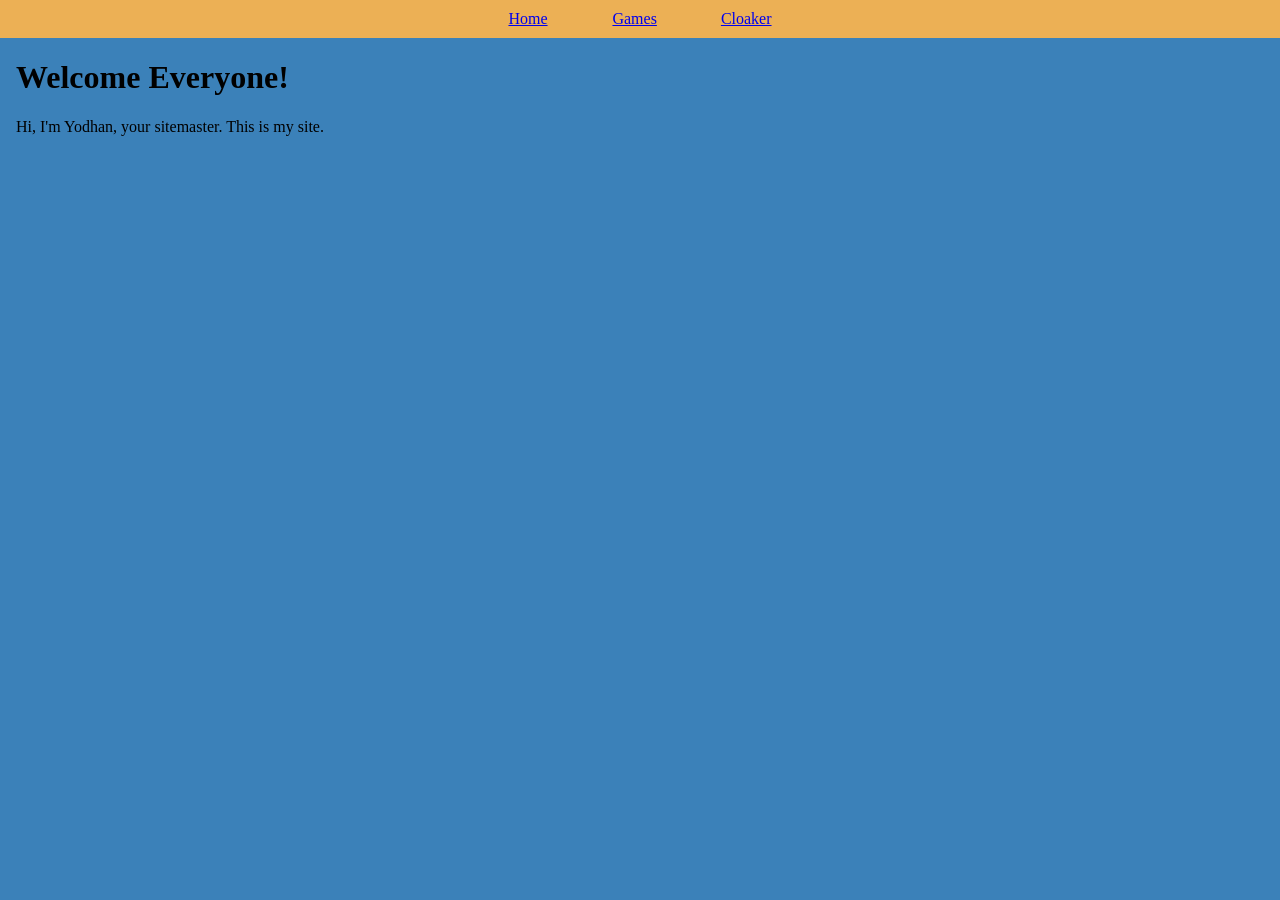
<file: index.html>
<!DOCTYPE html>
<html>

<head>
    <meta name="viewport" content="width=device-width, initial-scale=1.0" />
    <title>TheYodhanGuy's site</title>
    <link rel="stylesheet" href="/styles.css" />
    <script src="/assets/cloak.js"></script>
</head>

<body>
    <div class="sidebar">
        <a href="/">Home</a>
        <a href="/games">Games</a>
        <a href="/" onclick="openCloak();">Cloaker</a>
    </div>
    <div class="main">
        <h1 id="welcome">Welcome Everyone!</h1>
        <p>Hi, I'm Yodhan, your sitemaster. This is my site.</p>
    </div>
</body>

</html>
</file>
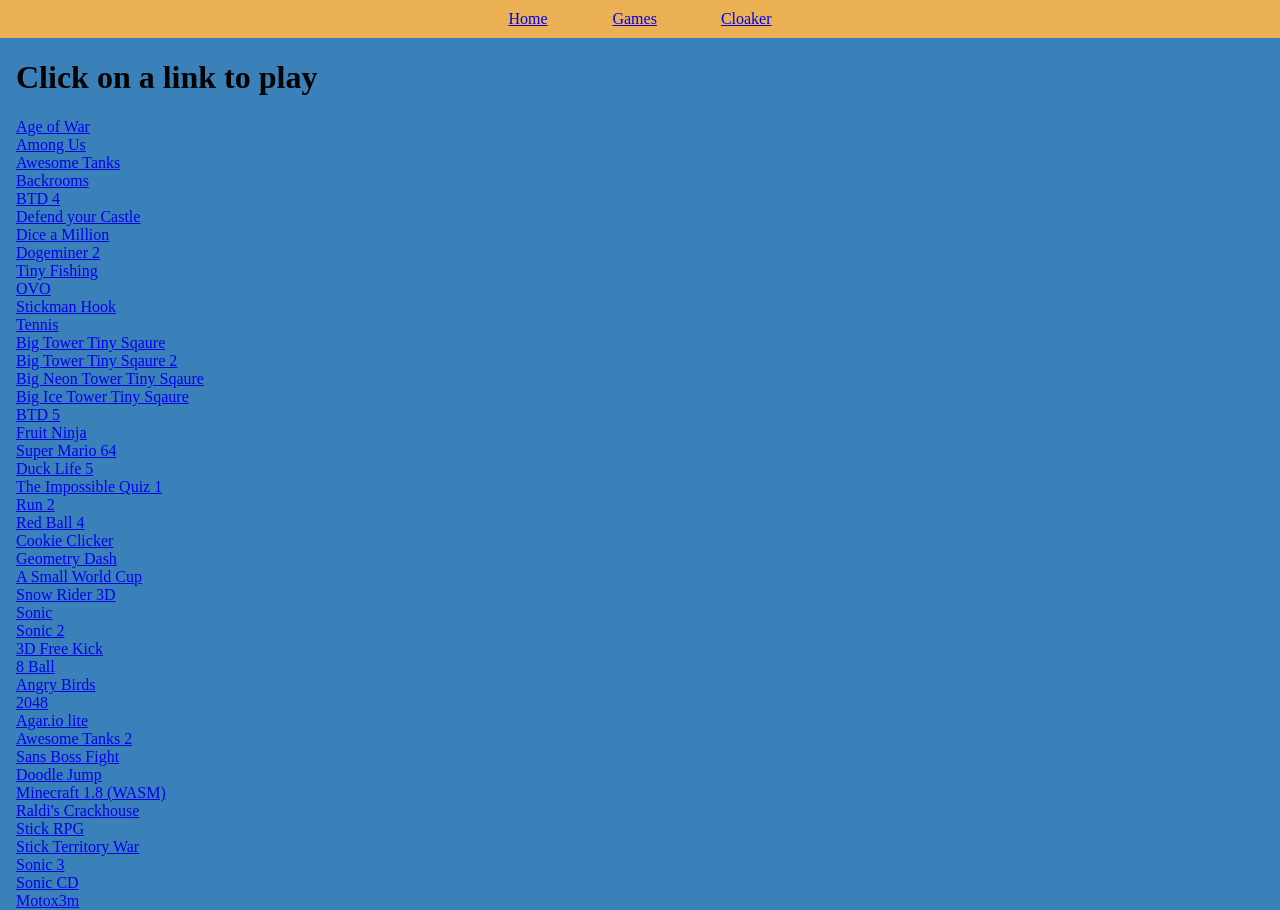
<file: games.html>
<!DOCTYPE html>
<html>

<head>
    <meta name="viewport" content="width=device-width, initial-scale=1.0" />
    <title>TheYodhanGuy's site</title>
    <link rel="stylesheet" href="/styles.css">
    <script src="/assets/cloak.js"></script>
</head>

<body>
    <div class="sidebar">
        <a href="/">Home</a>
        <a href="/games">Games</a>
        <a href="/" onclick="openCloak();">Cloaker</a>
    </div>
    <div class="main">
        <h1 id="welcome">Click on a link to play</h1>
        <a href="/games/ageofwar">Age of War</a>
        <a href="/games/amongus">Among Us</a>
        <a href="/games/awesome-tanks">Awesome Tanks</a>
        <a href="/games/backrooms">Backrooms</a>
        <a href="/games/btd4">BTD 4</a>
        <a href="/games/castle">Defend your Castle</a>
        <a href="/games/dice">Dice a Million</a>
        <a href="/games/dm2">Dogeminer 2</a>
        <a href="/games/fish">Tiny Fishing</a>
        <a href="/games/ovo">OVO</a>
        <a href="/games/stick-hook">Stickman Hook</a>
        <a href="/games/tennis">Tennis</a>
        <a href="/games/tower">Big Tower Tiny Sqaure</a>
        <a href="/games/tower-2">Big Tower Tiny Sqaure 2</a>
        <a href="/games/neon-tower">Big Neon Tower Tiny Sqaure</a>
        <a href="/games/ice-tower">Big Ice Tower Tiny Sqaure</a>
        <a href="/games/btd5">BTD 5</a>
        <a href="/games/fruit-ninja">Fruit Ninja</a>
        <a href="/games/sm64">Super Mario 64</a>
        <a href="/games/ducklife5">Duck Life 5</a>
        <a href="/games/quiz1">The Impossible Quiz 1</a>
        <a href="/games/run2">Run 2</a>
        <a href="/games/redball4">Red Ball 4</a>
        <a href="/games/cookie-clicker">Cookie Clicker</a>
        <a href="/games/gd">Geometry Dash</a>
        <a href="/games/smallsoccer">A Small World Cup</a>
        <a href="/games/snow3d">Snow Rider 3D</a>
        <a href="/games/sonic">Sonic</a>
        <a href="/games/sonic2">Sonic 2</a>
        <a href="/games/3d-free-kick">3D Free Kick</a>
        <a href="/games/8ball">8 Ball</a>
        <a href="/games/angry-birds">Angry Birds</a>
        <a href="/games/2048">2048</a>
        <a href="/games/agar-io-lite">Agar.io lite</a>
        <a href="/games/awesome-tanks-2">Awesome Tanks 2</a>
        <a href="/games/bad-time-simulator">Sans Boss Fight</a>
        <a href="/games/doodle-jump">Doodle Jump</a>
        <a href="/games/minecraft">Minecraft 1.8 (WASM)</a>
        <a href="/games/raldi">Raldi's Crackhouse</a>
        <a href="/games/stickrpg">Stick RPG</a>
        <a href="/games/stick-territory-war">Stick Territory War</a>
        <a href="/games/sonic3">Sonic 3</a>
        <a href="/games/sonicCD">Sonic CD</a>
        <a href="/games/motox3m">Motox3m</a>
    </div>
</body>

</html>
</file>
<file: styles.css>
body {
    margin: 0;
    padding: 0;
    width: 100vw;
    min-height: 100vh;
    background-color: #3b81b9;
    overflow-x: hidden;
}

.main {
    box-sizing: border-box;
    padding: 0px 16px;
}

.main a {
    display: flex;
    justify-self: center;
}

.sidebar {
  position: sticky;
  top: 0;
  padding: 10px 16px;
  background: #ecb055;
  color: #ffffff;
  display: flex;
  justify-content: center;
}

.sidebar a {
    box-sizing: border-box;
    min-width: 40px;
    margin: 0 32px;
}

h1 {
    justify-self: center;
}
</file>
